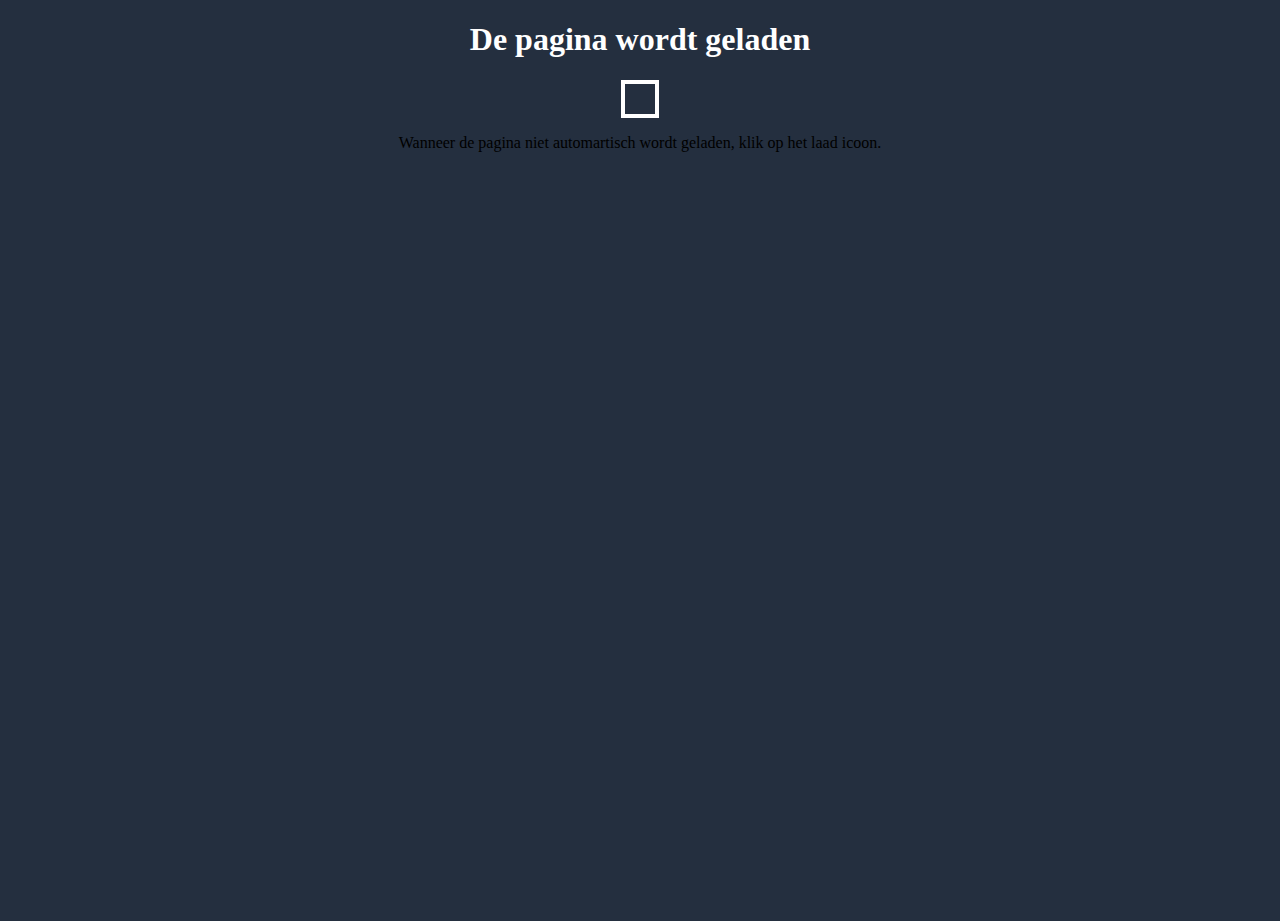
<file: loading.html>
<!doctype html>
<html lang="nl">

<head>
    
    <meta charset="UTF-8">
    <meta name="author" content="Pieter">
    <meta name="viewport" content="width=device-width, initial-scale=1">

    <title>Volkskrant</title>

    <link href="styles/styleloading.css" rel="stylesheet">
    
</head>

<body>

    <script src="scripts/script.js"></script>

        

        <section class="loading">
            
            <h1>De pagina wordt geladen</h1>
            
            <span class="loader"><span class="loader-inner"></span> </span>
            
    </section>

        <p>Wanneer de pagina niet automartisch wordt geladen, klik op het laad icoon.</p>

</body>

</html>
</file>
<file: styles/styleloading.css>
body, html {
    height: 100%;
    text-align: center;
}

body {
  background-color: #242F3F;
}

h1 {
    color:white;
}

.loader {
  display: inline-block;
  width: 30px;
  height: 30px;
  position: relative;
  border: 4px solid #Fff;
  top: 50%;
  animation: loader 2s infinite ease;
}

.loader-inner {
  display: inline-block;
  width: 100%;
  background-color: #fff;
  animation: loader-inner 2s infinite ease-in;
}

@keyframes loader {
  0% {
    transform: rotate(0deg);
  }
  
  25% {
    transform: rotate(180deg);
  }
  
  50% {
    transform: rotate(180deg);
  }
  
  75% {
    transform: rotate(360deg);
  }
  
  100% {
    transform: rotate(360deg);
  }
}

@keyframes loader-inner {
  0% {
    height: 0%;
  }
  
  25% {
    height: 0%;
  }
  
  50% {
    height: 100%;
  }
  
  75% {
    height: 100%;
  }
  
  100% {
    height: 0%;
  }
}
</file>
